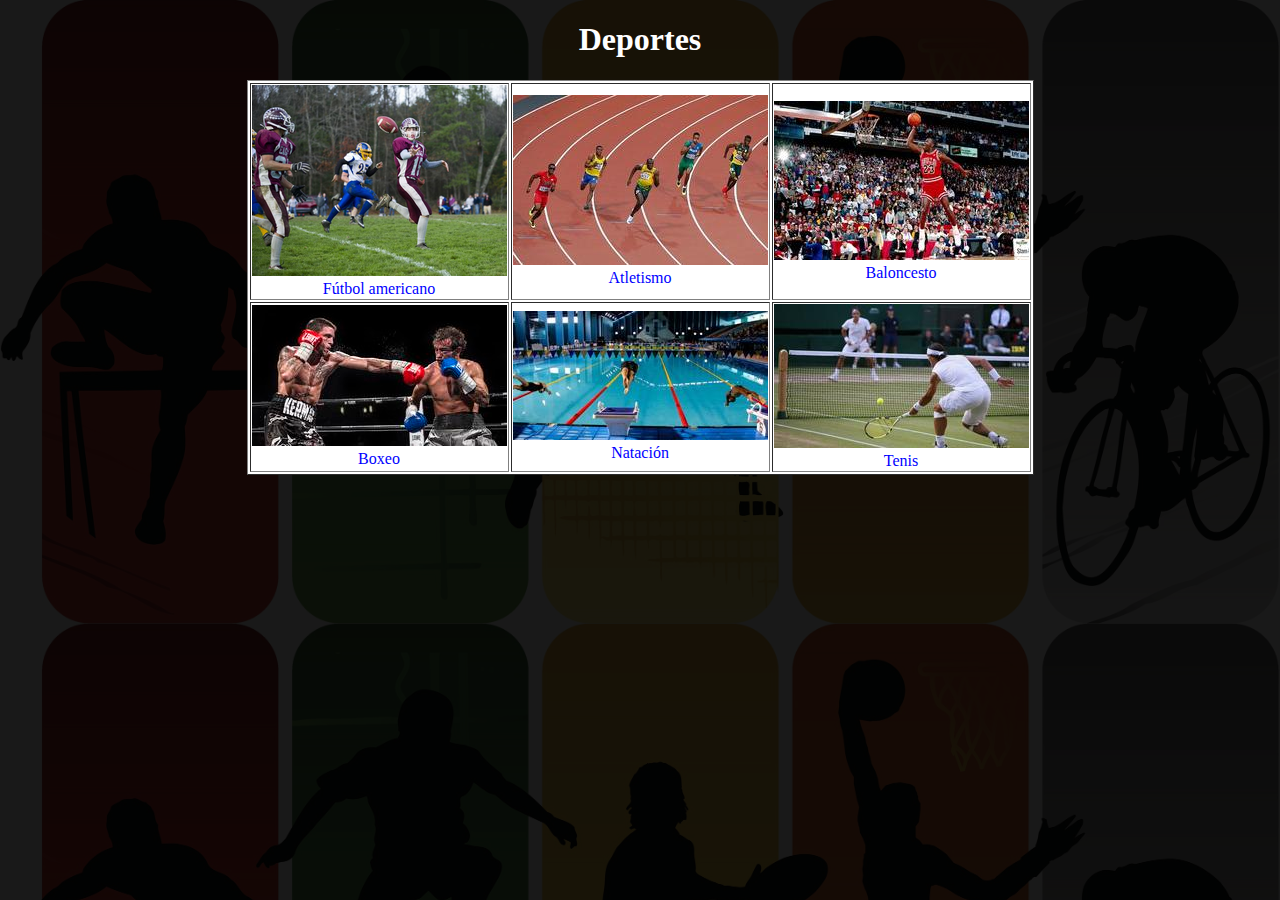
<file: index.html>
<!DOCTYPE html> 
<html>

<head> <!--Encabezado-->
<title>Deportes</title>
<meta charset = 'utf-8'> 
<link rel='stylesheet' type='text/css' href='css/estilos.css'>
</head>

<body>

<h1 style = 'text-align:center;color:white'> Deportes </h1>

<!--A continuación creamos una tabla-->
<table class = 'center' style = 'text-align:center;background-color:white'; border ='1'>

<tr> <!--Fila-->
<td><a href = 'html/rugby.html'><img src= 'figuras/rugby.jpg'></a><figcaption style = 'text-align:center;color:blue;'>Fútbol americano</figcaption></td>
<td><a href = 'html/atletismo.html'><img src= 'figuras/atletismo.jpg'></a><figcaption style = 'text-align:center;color:blue;'>Atletismo</figcaption></td>
<td><a href = 'html/baloncesto.html'><img src= 'figuras/baloncesto.jpg'></a><figcaption style = 'text-align:center;color:blue;'>Baloncesto</figcaption></td>
</tr>

<tr> <!--Fila-->
<td><a href = 'html/boxeo.html'><img src= 'figuras/boxeo.jpg'></a><figcaption style = 'text-align:center;color:blue;'>Boxeo</figcaption></td>
<td><a href = 'html/natacion.html'><img src= 'figuras/natacion.jpg'></a><figcaption style = 'text-align:center;color:blue;'>Natación</figcaption></td>
<td><a href = 'html/tenis.html'><img src= 'figuras/tenis.jpg'></a><figcaption style = 'text-align:center;color:blue;'>Tenis</figcaption></td>
</tr>

</table>



</body> <!--Se cierra justo antes de html-->
</html>
</file>
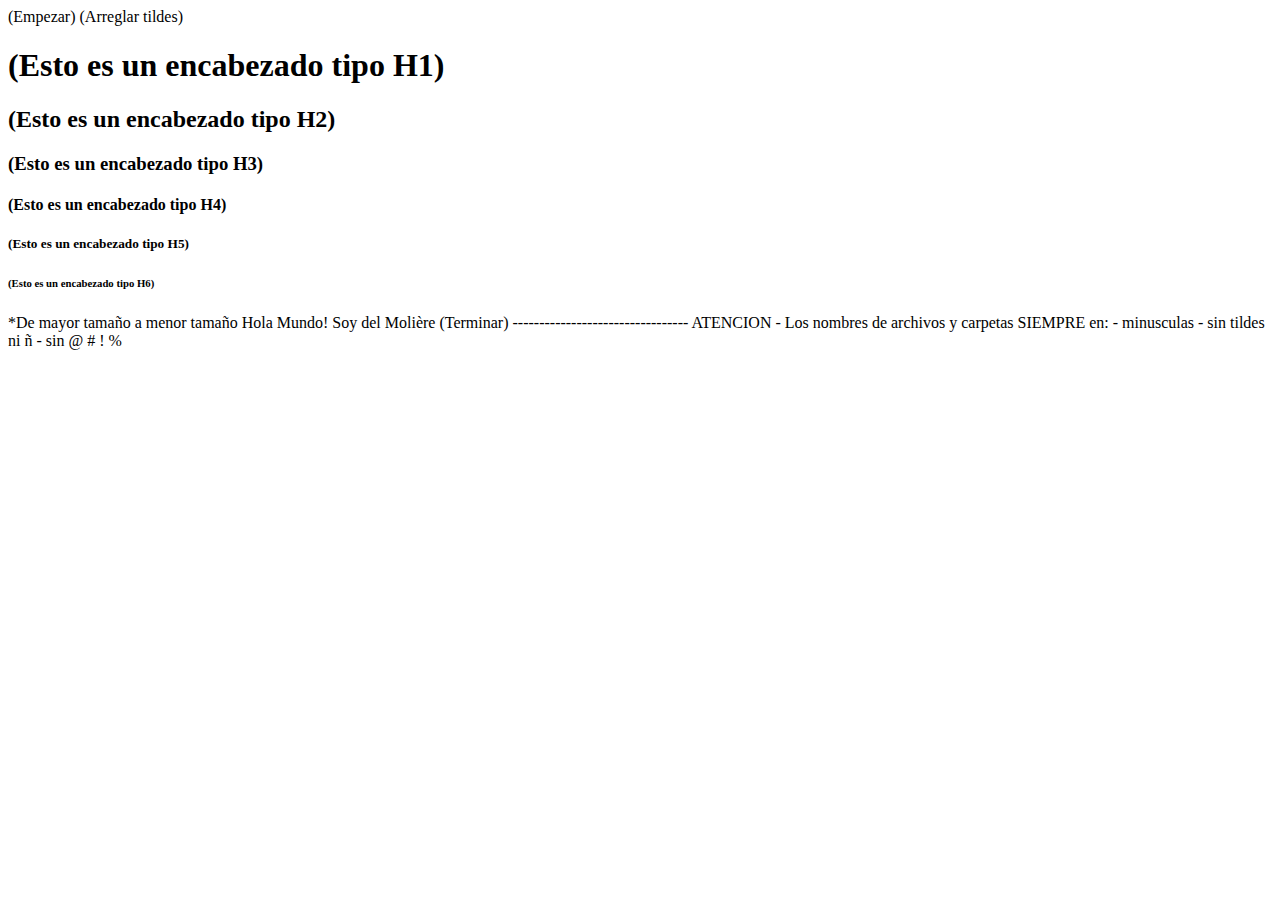
<file: web/index.html>
<!DOCTYPE html> (Empezar)

<meta charset= "UTF-8"> (Arreglar tildes)

<h1> (Esto es un encabezado tipo H1) </h1>
<h2> (Esto es un encabezado tipo H2) </h2>
<h3> (Esto es un encabezado tipo H3) </h3>
<h4> (Esto es un encabezado tipo H4) </h4>
<h5> (Esto es un encabezado tipo H5) </h5>
<h6> (Esto es un encabezado tipo H6) </h6>
*De mayor tamaño a menor tamaño

Hola Mundo!

Soy del Molière

</html> (Terminar)

---------------------------------
ATENCION
- Los nombres de archivos y carpetas SIEMPRE en:
     - minusculas
     - sin tildes ni ñ
     - sin @ # ! %
</file>
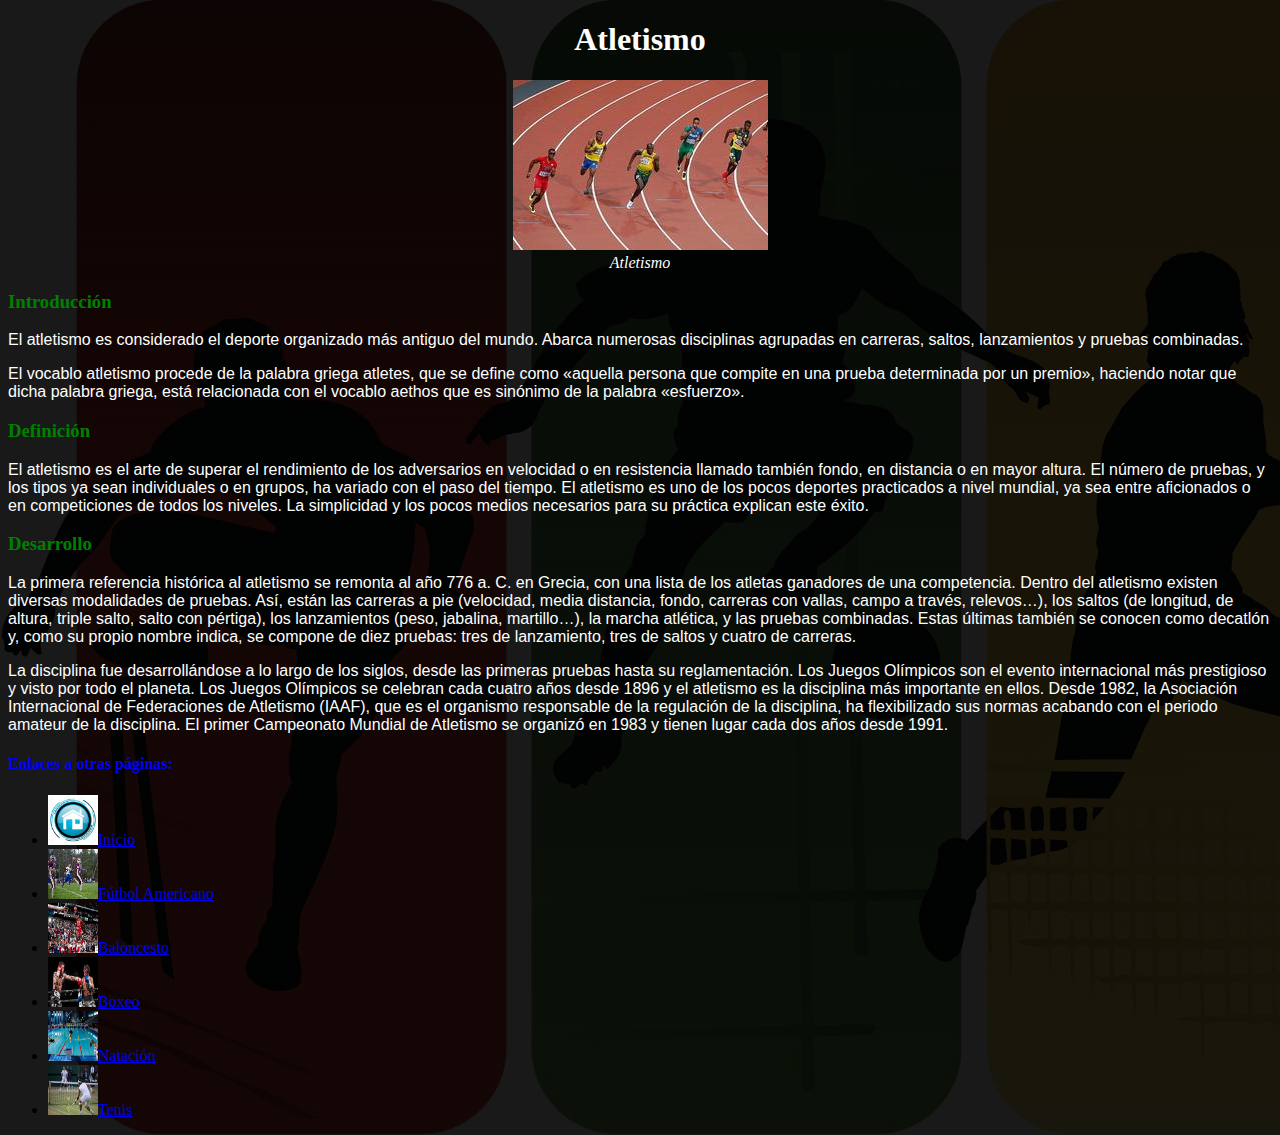
<file: html/atletismo.html>
<!DOCTYPE html> 
<html>

<head> <!--Encabezado-->
<title>Atletismo</title>
<meta charset = 'utf-8'> 
<link rel='stylesheet' type='text/css' href='../css/estilos.css'>
</head>

<body>

<h1 style = 'text-align:center;color:white'> Atletismo </h1>

<center><img src = '../figuras/atletismo.jpg'><figcaption style = 'text-align:center;color:white'><i>Atletismo</i></figcaption></center>

<h3>Introducción</h3>

<p>El atletismo es considerado el deporte organizado más antiguo del mundo. Abarca numerosas disciplinas agrupadas en carreras, saltos, lanzamientos y pruebas combinadas.</p>

<p>El vocablo atletismo procede de la palabra griega atletes, que se define como «aquella persona que compite en una prueba determinada por un premio», haciendo notar que dicha palabra griega, está relacionada con el vocablo aethos que es sinónimo de la palabra «esfuerzo».</p>

<h3>Definición</h3>

<p>El atletismo es el arte de superar el rendimiento de los adversarios en velocidad o en resistencia llamado también fondo, en distancia o en mayor altura. El número de pruebas, y los tipos ya sean individuales o en grupos, ha variado con el paso del tiempo. El atletismo es uno de los pocos deportes practicados a nivel mundial, ya sea entre aficionados o en competiciones de todos los niveles. La simplicidad y los pocos medios necesarios para su práctica explican este éxito.</p>

<h3>Desarrollo</h3>

<p>La primera referencia histórica al atletismo se remonta al año 776 a. C. en Grecia, con una lista de los atletas ganadores de una competencia. Dentro del atletismo existen diversas modalidades de pruebas. Así, están las carreras a pie (velocidad, media distancia, fondo, carreras con vallas, campo a través, relevos…), los saltos (de longitud, de altura, triple salto, salto con pértiga), los lanzamientos (peso, jabalina, martillo…), la marcha atlética, y las pruebas combinadas. Estas últimas también se conocen como decatlón y, como su propio nombre indica, se compone de diez pruebas: tres de lanzamiento, tres de saltos y cuatro de carreras.</p>

<p>La disciplina fue desarrollándose a lo largo de los siglos, desde las primeras pruebas hasta su reglamentación. Los Juegos Olímpicos son el evento internacional más prestigioso y visto por todo el planeta. Los Juegos Olímpicos se celebran cada cuatro años desde 1896 y el atletismo es la disciplina más importante en ellos. Desde 1982, la Asociación Internacional de Federaciones de Atletismo (IAAF), que es el organismo responsable de la regulación de la disciplina, ha flexibilizado sus normas acabando con el periodo amateur de la disciplina. El primer Campeonato Mundial de Atletismo se organizó en 1983 y tienen lugar cada dos años desde 1991.</p>

<h4>Enlaces a otras páginas:</h4>
<ul>
<li><a href='../index.html'><img src= '../figuras/home.jpg' width='50' height='50'>Inicio</a></li>
<li><a href='rugby.html'><img src= '../figuras/rugby.jpg' width='50' height='50'>Fútbol Americano</a></li>
<li><a href='baloncesto.html'><img src= '../figuras/baloncesto.jpg' width='50' height='50'>Baloncesto</a></li>
<li><a href='boxeo.html'><img src= '../figuras/boxeo.jpg' width='50' height='50'>Boxeo</a></li>
<li><a href='natacion.html'><img src= '../figuras/natacion.jpg' width='50' height='50'>Natación</a></li>
<li><a href='tenis.html'><img src= '../figuras/tenis.jpg' width='50' height='50'>Tenis</a></li>
</ul>

</body>
</html>
</file>
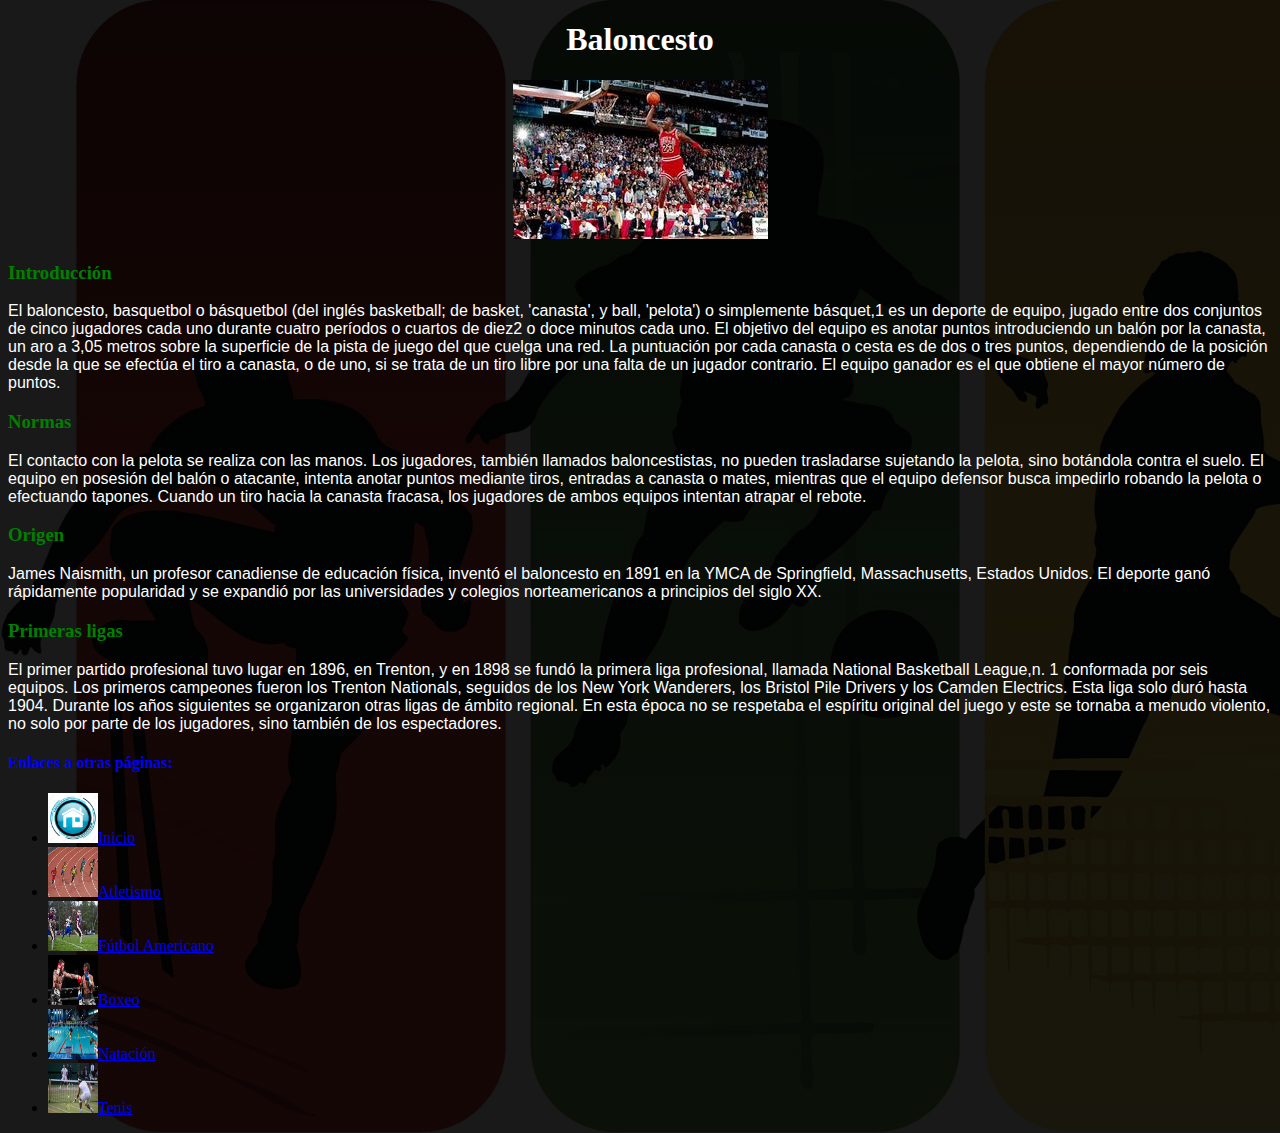
<file: html/baloncesto.html>
<!DOCTYPE html> 
<html>

<head> <!--Encabezado-->
<title>Baloncesto</title>
<meta charset = 'utf-8'> 
<link rel='stylesheet' type='text/css' href='../css/estilos.css'>
</head>

<body>

<h1 style = 'text-align:center;color:white'> Baloncesto </h1>

<center><img src = '../figuras/baloncesto.jpg'></center>

<h3>Introducción</h3>

<p>El baloncesto, basquetbol o básquetbol (del inglés basketball; de basket, 'canasta', y ball, 'pelota') o simplemente básquet,1​ es un deporte de equipo, jugado entre dos conjuntos de cinco jugadores cada uno durante cuatro períodos o cuartos de diez2​ o doce minutos cada uno. El objetivo del equipo es anotar puntos introduciendo un balón por la canasta, un aro a 3,05 metros sobre la superficie de la pista de juego del que cuelga una red. La puntuación por cada canasta o cesta es de dos o tres puntos, dependiendo de la posición desde la que se efectúa el tiro a canasta, o de uno, si se trata de un tiro libre por una falta de un jugador contrario. El equipo ganador es el que obtiene el mayor número de puntos.</p>

<h3>Normas</h3>

<p>El contacto con la pelota se realiza con las manos. Los jugadores, también llamados baloncestistas, no pueden trasladarse sujetando la pelota, sino botándola contra el suelo. El equipo en posesión del balón o atacante, intenta anotar puntos mediante tiros, entradas a canasta o mates, mientras que el equipo defensor busca impedirlo robando la pelota o efectuando tapones. Cuando un tiro hacia la canasta fracasa, los jugadores de ambos equipos intentan atrapar el rebote.</p>

<h3>Origen</h3>

<p>James Naismith, un profesor canadiense de educación física, inventó el baloncesto en 1891 en la YMCA de Springfield, Massachusetts, Estados Unidos. El deporte ganó rápidamente popularidad y se expandió por las universidades y colegios norteamericanos a principios del siglo XX.</p>

<h3>Primeras ligas</h3>

<p>El primer partido profesional tuvo lugar en 1896, en Trenton, y en 1898 se fundó la primera liga profesional, llamada National Basketball League,n. 1​ conformada por seis equipos. Los primeros campeones fueron los Trenton Nationals, seguidos de los New York Wanderers, los Bristol Pile Drivers y los Camden Electrics. Esta liga solo duró hasta 1904. Durante los años siguientes se organizaron otras ligas de ámbito regional.​ En esta época no se respetaba el espíritu original del juego y este se tornaba a menudo violento, no solo por parte de los jugadores, sino también de los espectadores.</p>

<h4>Enlaces a otras páginas:</h4>
<ul>
<li><a href='../index.html'><img src= '../figuras/home.jpg' width='50' height='50'>Inicio</a></li>
<li><a href='atletismo.html'><img src= '../figuras/atletismo.jpg' width='50' height='50'>Atletismo</a></li>
<li><a href='rugby.html'><img src= '../figuras/rugby.jpg' width='50' height='50'>Fútbol Americano</a></li>
<li><a href='boxeo.html'><img src= '../figuras/boxeo.jpg' width='50' height='50'>Boxeo</a></li>
<li><a href='natacion.html'><img src= '../figuras/natacion.jpg' width='50' height='50'>Natación</a></li>
<li><a href='tenis.html'><img src= '../figuras/tenis.jpg' width='50' height='50'>Tenis</a></li>
</ul>

</body>
</html>
</file>
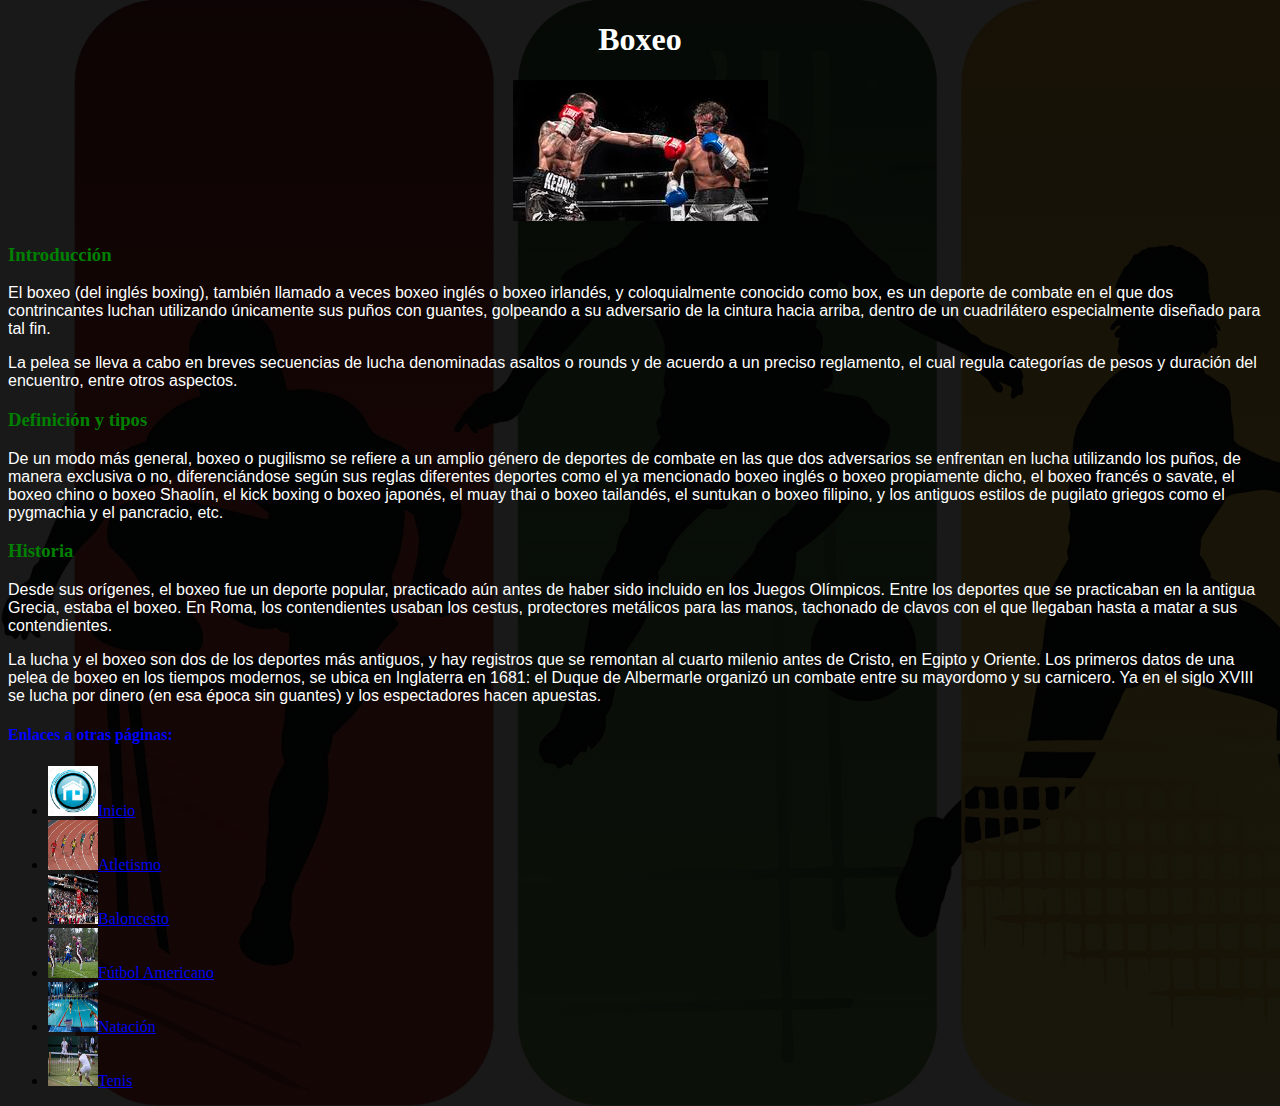
<file: html/boxeo.html>
<!DOCTYPE html> 
<html>

<head> <!--Encabezado-->
<title>Boxeo</title>
<meta charset = 'utf-8'> 
<link rel='stylesheet' type='text/css' href='../css/estilos.css'>
</head>

<body>

<h1 style = 'text-align:center;color:white'> Boxeo </h1>

<center><img src = '../figuras/boxeo.jpg'></center>

<h3>Introducción</h3>

<p>El boxeo (del inglés boxing), también llamado a veces boxeo inglés o boxeo irlandés, y coloquialmente conocido como box, es un deporte de combate en el que dos contrincantes luchan utilizando únicamente sus puños con guantes, golpeando a su adversario de la cintura hacia arriba, dentro de un cuadrilátero especialmente diseñado para tal fin.</p> 

<p>La pelea se lleva a cabo en breves secuencias de lucha denominadas asaltos o rounds y de acuerdo a un preciso reglamento, el cual regula categorías de pesos y duración del encuentro, entre otros aspectos.</p>

<h3>Definición y tipos</h3>

<p>De un modo más general, boxeo o pugilismo se refiere a un amplio género de deportes de combate en las que dos adversarios se enfrentan en lucha utilizando los puños, de manera exclusiva o no, diferenciándose según sus reglas diferentes deportes como el ya mencionado boxeo inglés o boxeo propiamente dicho, el boxeo francés o savate, el boxeo chino o boxeo Shaolín, el kick boxing o boxeo japonés, el muay thai o boxeo tailandés, el suntukan o boxeo filipino, y los antiguos estilos de pugilato griegos como el pygmachia y el pancracio, etc.</p>

<h3>Historia</h3>

<p>Desde sus orígenes, el boxeo fue un deporte popular, practicado aún antes de haber sido incluido en los Juegos Olímpicos. Entre los deportes que se practicaban en la antigua Grecia, estaba el boxeo. En Roma, los contendientes usaban los cestus, protectores metálicos para las manos, tachonado de clavos con el que llegaban hasta a matar a sus contendientes.</p>

<p>La lucha y el boxeo son dos de los deportes más antiguos, y hay registros que se remontan al cuarto milenio antes de Cristo, en Egipto y Oriente. Los primeros datos de una pelea de boxeo en los tiempos modernos, se ubica en Inglaterra en 1681: el Duque de Albermarle organizó un combate entre su mayordomo y su carnicero. Ya en el siglo XVIII se lucha por dinero (en esa época sin guantes) y los espectadores hacen apuestas.</p>

<h4>Enlaces a otras páginas:</h4>
<ul>
<li><a href='../index.html'><img src= '../figuras/home.jpg' width='50' height='50'>Inicio</a></li>
<li><a href='atletismo.html'><img src= '../figuras/atletismo.jpg' width='50' height='50'>Atletismo</a></li>
<li><a href='baloncesto.html'><img src= '../figuras/baloncesto.jpg' width='50' height='50'>Baloncesto</a></li>
<li><a href='rugby.html'><img src= '../figuras/rugby.jpg' width='50' height='50'>Fútbol Americano</a></li>
<li><a href='natacion.html'><img src= '../figuras/natacion.jpg' width='50' height='50'>Natación</a></li>
<li><a href='tenis.html'><img src= '../figuras/tenis.jpg' width='50' height='50'>Tenis</a></li>
</ul>

</body>
</html>
</file>
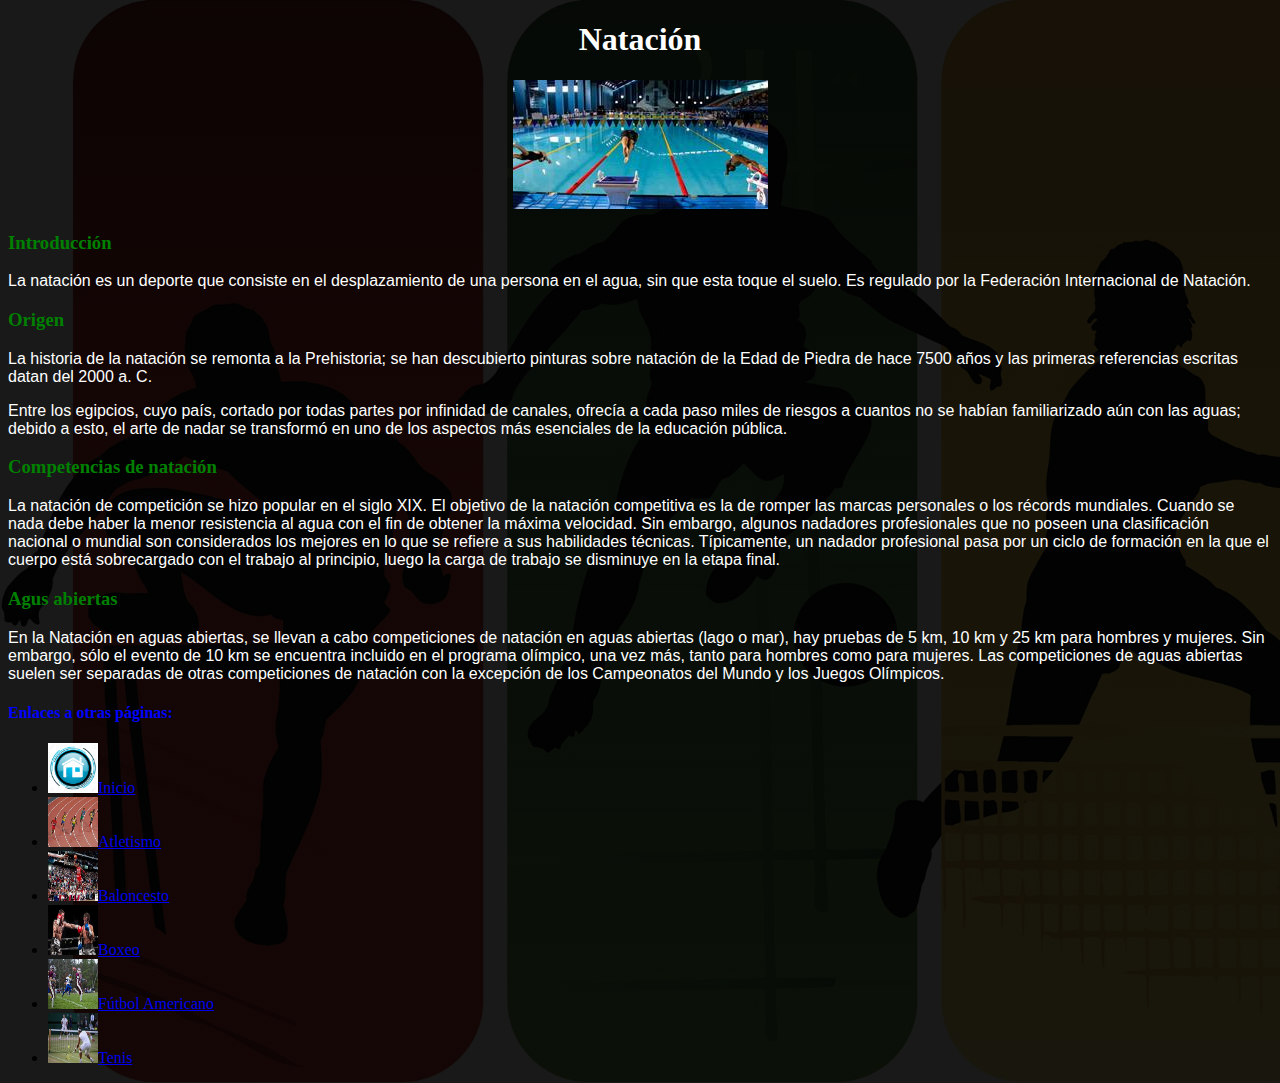
<file: html/natacion.html>
<!DOCTYPE html> 
<html>

<head> <!--Encabezado-->
<title>Natación</title>
<meta charset = 'utf-8'> 
<link rel='stylesheet' type='text/css' href='../css/estilos.css'>
</head>

<body>

<h1 style = 'text-align:center;color:white'> Natación </h1>

<center><img src = '../figuras/natacion.jpg'></center>

<h3>Introducción</h3>

<p>La natación es un deporte que consiste en el desplazamiento de una persona en el agua, sin que esta toque el suelo. Es regulado por la Federación Internacional de Natación.</p>

<h3>Origen</h3>

<p>La historia de la natación se remonta a la Prehistoria; se han descubierto pinturas sobre natación de la Edad de Piedra de hace 7500 años y las primeras referencias escritas datan del 2000 a. C.</p>

<p>Entre los egipcios, cuyo país, cortado por todas partes por infinidad de canales, ofrecía a cada paso miles de riesgos a cuantos no se habían familiarizado aún con las aguas; debido a esto, el arte de nadar se transformó en uno de los aspectos más esenciales de la educación pública.</p>

<h3>Competencias de natación</h3>

<p>La natación de competición se hizo popular en el siglo XIX. El objetivo de la natación competitiva es la de romper las marcas personales o los récords mundiales. Cuando se nada debe haber la menor resistencia al agua con el fin de obtener la máxima velocidad. Sin embargo, algunos nadadores profesionales que no poseen una clasificación nacional o mundial son considerados los mejores en lo que se refiere a sus habilidades técnicas. Típicamente, un nadador profesional pasa por un ciclo de formación en la que el cuerpo está sobrecargado con el trabajo al principio, luego la carga de trabajo se disminuye en la etapa final.</p>

<h3>Agus abiertas</h3>

<p>En la Natación en aguas abiertas, se llevan a cabo competiciones de natación en aguas abiertas (lago o mar), hay pruebas de 5 km, 10 km y 25 km para hombres y mujeres. Sin embargo, sólo el evento de 10 km se encuentra incluido en el programa olímpico, una vez más, tanto para hombres como para mujeres. Las competiciones de aguas abiertas suelen ser separadas de otras competiciones de natación con la excepción de los Campeonatos del Mundo y los Juegos Olímpicos.</p>

<h4>Enlaces a otras páginas:</h4>
<ul>
<li><a href='../index.html'><img src= '../figuras/home.jpg' width='50' height='50'>Inicio</a></li>
<li><a href='atletismo.html'><img src= '../figuras/atletismo.jpg' width='50' height='50'>Atletismo</a></li>
<li><a href='baloncesto.html'><img src= '../figuras/baloncesto.jpg' width='50' height='50'>Baloncesto</a></li>
<li><a href='boxeo.html'><img src= '../figuras/boxeo.jpg' width='50' height='50'>Boxeo</a></li>
<li><a href='rugby.html'><img src= '../figuras/rugby.jpg' width='50' height='50'>Fútbol Americano</a></li>
<li><a href='tenis.html'><img src= '../figuras/tenis.jpg' width='50' height='50'>Tenis</a></li>
</ul>

</body>
</html>
</file>
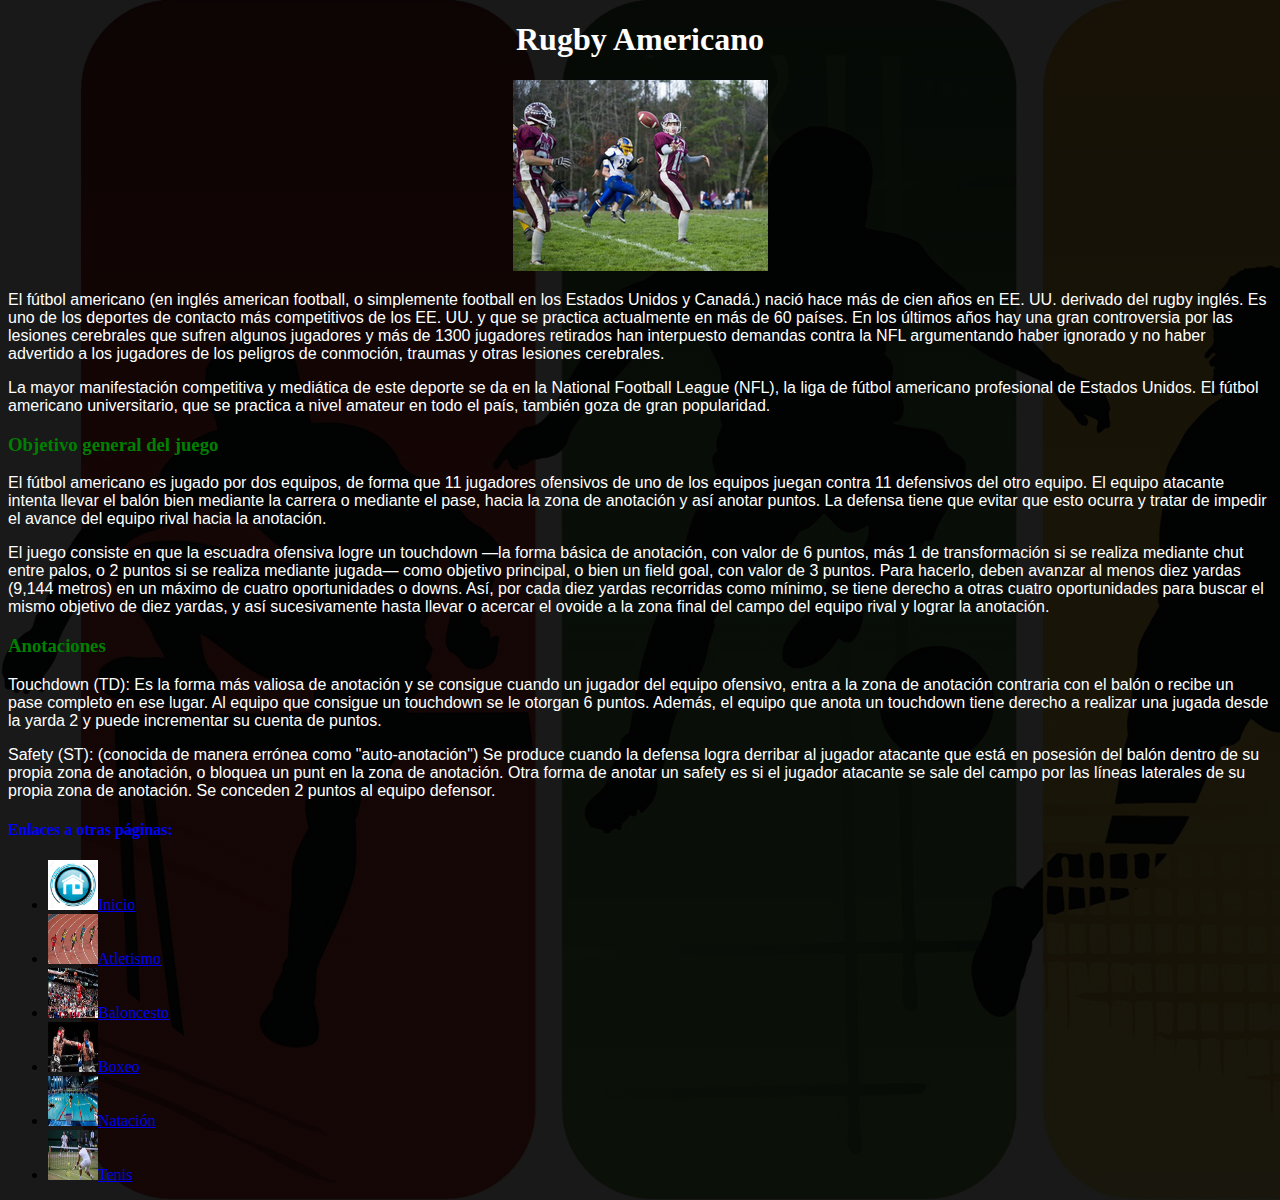
<file: html/rugby.html>
<!DOCTYPE html> 
<html>

<head> <!--Encabezado-->
<title>Fútbol Americano</title>
<meta charset = 'utf-8'> 
<link rel='stylesheet' type='text/css' href='../css/estilos.css'>
</head>

<body>

<h1 style = 'text-align:center;color:white'> Rugby Americano </h1>

<center><img src = '../figuras/rugby.jpg'></center>

<p>El fútbol americano (en inglés american football, o simplemente football en los Estados Unidos y Canadá.) nació hace más de cien años en EE. UU. derivado del rugby inglés. Es uno de los deportes de contacto más competitivos de los EE. UU. y que se practica actualmente en más de 60 países.​ En los últimos años hay una gran controversia por las lesiones cerebrales que sufren algunos jugadores y más de 1300 jugadores retirados han interpuesto demandas contra la NFL argumentando haber ignorado y no haber advertido a los jugadores de los peligros de conmoción, traumas y otras lesiones cerebrales.</p>

<p>La mayor manifestación competitiva y mediática de este deporte se da en la National Football League (NFL), la liga de fútbol americano profesional de Estados Unidos. El fútbol americano universitario, que se practica a nivel amateur en todo el país, también goza de gran popularidad.</p>

<h3>Objetivo general del juego</h3>

<p>El fútbol americano es jugado por dos equipos, de forma que 11 jugadores ofensivos de uno de los equipos juegan contra 11 defensivos del otro equipo. El equipo atacante intenta llevar el balón bien mediante la carrera o mediante el pase, hacia la zona de anotación y así anotar puntos. La defensa tiene que evitar que esto ocurra y tratar de impedir el avance del equipo rival hacia la anotación.</p>

<p>El juego consiste en que la escuadra ofensiva logre un touchdown —la forma básica de anotación, con valor de 6 puntos, más 1 de transformación si se realiza mediante chut entre palos, o 2 puntos si se realiza mediante jugada— como objetivo principal, o bien un field goal, con valor de 3 puntos. Para hacerlo, deben avanzar al menos diez yardas (9,144 metros) en un máximo de cuatro oportunidades o downs. Así, por cada diez yardas recorridas como mínimo, se tiene derecho a otras cuatro oportunidades para buscar el mismo objetivo de diez yardas, y así sucesivamente hasta llevar o acercar el ovoide a la zona final del campo del equipo rival y lograr la anotación.</p>

<h3>Anotaciones</h3>

<p>Touchdown (TD): Es la forma más valiosa de anotación y se consigue cuando un jugador del equipo ofensivo, entra a la zona de anotación contraria con el balón o recibe un pase completo en ese lugar. Al equipo que consigue un touchdown se le otorgan 6 puntos. Además, el equipo que anota un touchdown tiene derecho a realizar una jugada desde la yarda 2 y puede incrementar su cuenta de puntos.</p>

<p>Safety (ST): (conocida de manera errónea como "auto-anotación") Se produce cuando la defensa logra derribar al jugador atacante que está en posesión del balón dentro de su propia zona de anotación, o bloquea un punt en la zona de anotación. Otra forma de anotar un safety es si el jugador atacante se sale del campo por las líneas laterales de su propia zona de anotación. Se conceden 2 puntos al equipo defensor.</p>

<h4>Enlaces a otras páginas:</h4>
<ul>
<li><a href='../index.html'><img src= '../figuras/home.jpg' width='50' height='50'>Inicio</a></li>
<li><a href='atletismo.html'><img src= '../figuras/atletismo.jpg' width='50' height='50'>Atletismo</a></li>
<li><a href='baloncesto.html'><img src= '../figuras/baloncesto.jpg' width='50' height='50'>Baloncesto</a></li>
<li><a href='boxeo.html'><img src= '../figuras/boxeo.jpg' width='50' height='50'>Boxeo</a></li>
<li><a href='natacion.html'><img src= '../figuras/natacion.jpg' width='50' height='50'>Natación</a></li>
<li><a href='tenis.html'><img src= '../figuras/tenis.jpg' width='50' height='50'>Tenis</a></li>
</ul>

</body>
</html>
</file>
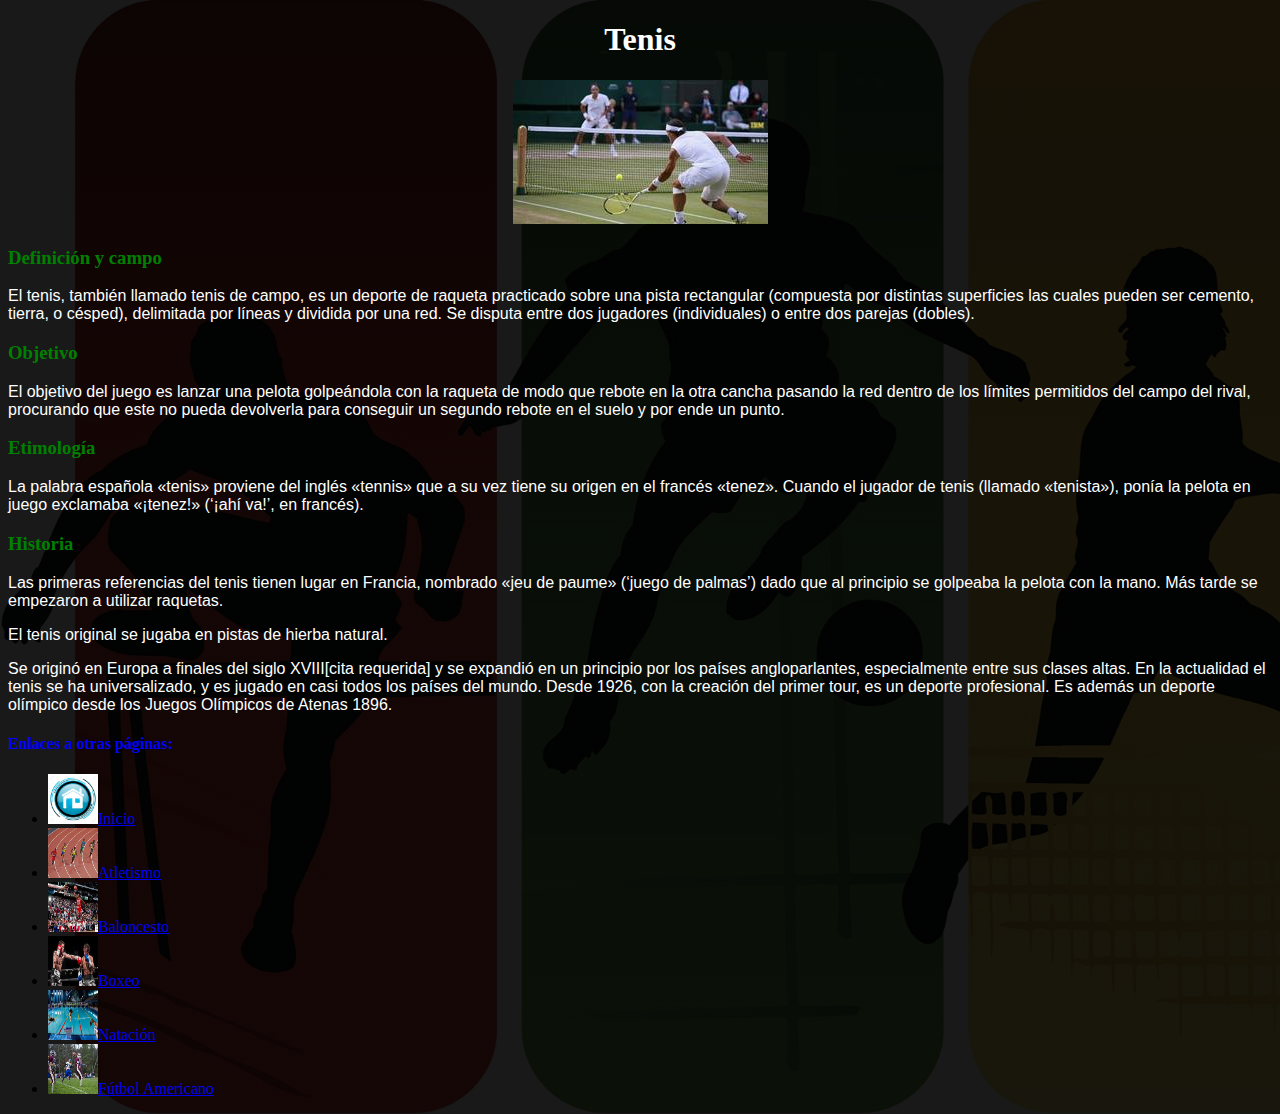
<file: html/tenis.html>
<!DOCTYPE html> 
<html>

<head> <!--Encabezado-->
<title>Tenis</title>
<meta charset = 'utf-8'> 
<link rel='stylesheet' type='text/css' href='../css/estilos.css'>
</head>

<body>

<h1 style = 'text-align:center;color:white'> Tenis </h1>

<center><img src = '../figuras/tenis.jpg'></center>

<h3>Definición y campo</h3>

<p>El tenis, también llamado tenis de campo, es un deporte de raqueta practicado sobre una pista rectangular (compuesta por distintas superficies las cuales pueden ser cemento, tierra, o césped), delimitada por líneas y dividida por una red.​ Se disputa entre dos jugadores (individuales) o entre dos parejas (dobles).</p> 

<h3>Objetivo</h3>

<p>El objetivo del juego es lanzar una pelota golpeándola con la raqueta de modo que rebote en la otra cancha pasando la red dentro de los límites permitidos del campo del rival, procurando que este no pueda devolverla para conseguir un segundo rebote en el suelo y por ende un punto.</p>

<h3>Etimología</h3>

<p>La palabra española «tenis» proviene del inglés «tennis» que a su vez tiene su origen en el francés «tenez». Cuando el jugador de tenis (llamado «tenista»), ponía la pelota en juego exclamaba «¡tenez!» (‘¡ahí va!’, en francés).</p>

<h3>Historia</h3>

<p>Las primeras referencias del tenis tienen lugar en Francia, nombrado «jeu de paume» (‘juego de palmas’) dado que al principio se golpeaba la pelota con la mano. Más tarde se empezaron a utilizar raquetas.</p>

<p>El tenis original se jugaba en pistas de hierba natural.</p>

<p>Se originó en Europa a finales del siglo XVIII[cita requerida] y se expandió en un principio por los países angloparlantes, especialmente entre sus clases altas. En la actualidad el tenis se ha universalizado, y es jugado en casi todos los países del mundo. Desde 1926, con la creación del primer tour, es un deporte profesional. Es además un deporte olímpico desde los Juegos Olímpicos de Atenas 1896.</p>

<h4>Enlaces a otras páginas:</h4>
<ul>
<li><a href='../index.html'><img src= '../figuras/home.jpg' width='50' height='50'>Inicio</a></li>
<li><a href='atletismo.html'><img src= '../figuras/atletismo.jpg' width='50' height='50'>Atletismo</a></li>
<li><a href='baloncesto.html'><img src= '../figuras/baloncesto.jpg' width='50' height='50'>Baloncesto</a></li>
<li><a href='boxeo.html'><img src= '../figuras/boxeo.jpg' width='50' height='50'>Boxeo</a></li>
<li><a href='natacion.html'><img src= '../figuras/natacion.jpg' width='50' height='50'>Natación</a></li>
<li><a href='rugby.html'><img src= '../figuras/rugby.jpg' width='50' height='50'>Fútbol Americano</a></li>
</ul>

</body>
</html>
</file>
<file: css/estilos.css>
/* Hacemos que el 'body' tenga una imagen de fondo*/

body{
background-size:cover; /*Que la imagen ocupe toda la página*/
/*Añadimos tranparencias a la imagen de fondo*/
background-image: linear-gradient(to bottom, rgba(0,0,0,0.9)
0%,rgba(0,0,0,0.9)100%),url(../figuras/fondo.jpg);
}

/* Definimos la clase 'center' para las tablas*/

table.center {
    margin-left:auto;
    margin-right:auto;
}

/*Establecemos el formato para h3, h4 y p*/

h3 {color:green;}
h4 {color:blue;}
p {color:white; font-size:12pt; font-family:"Verdana",sans-serif;}
</file>
